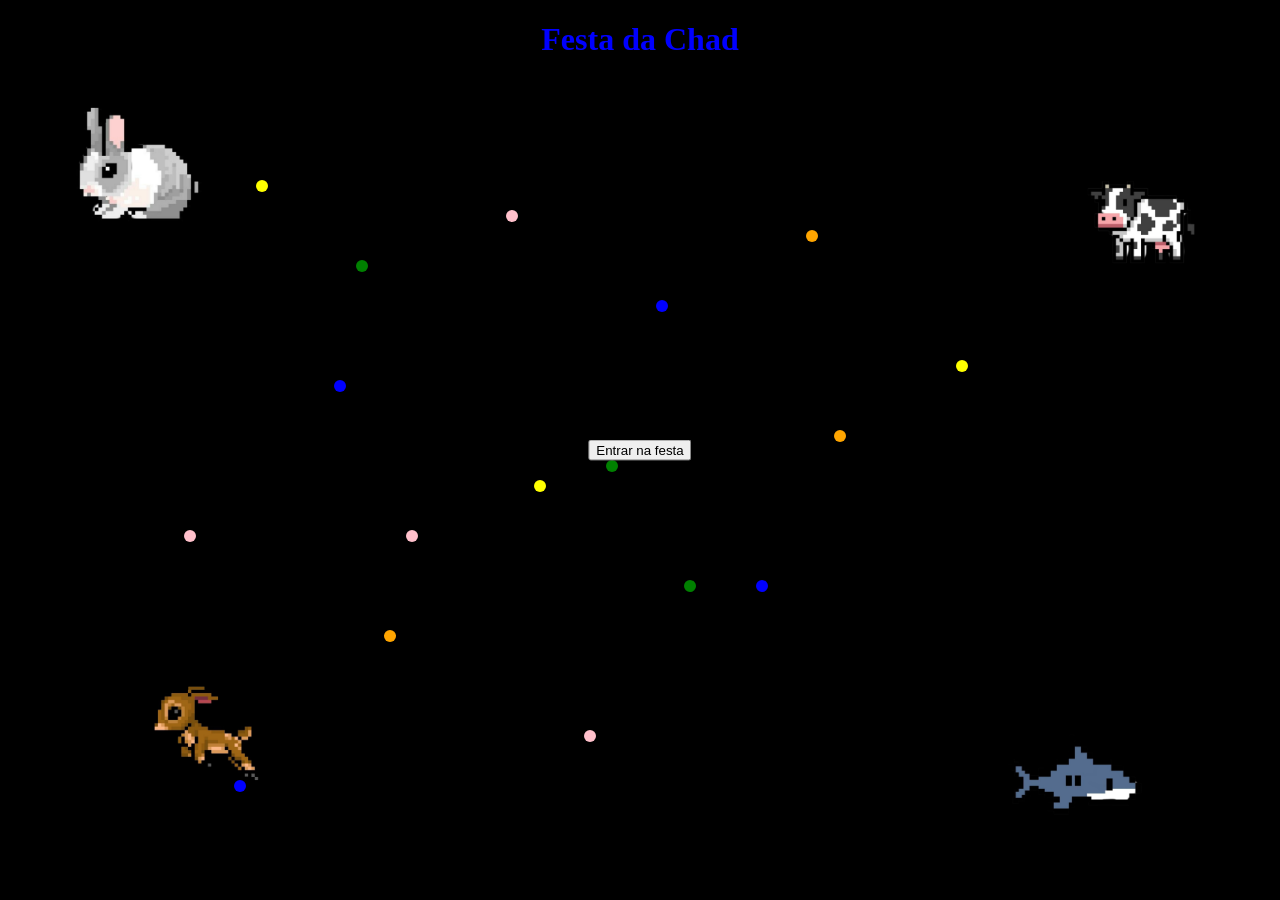
<file: index.html>
<!DOCTYPE html>
<html lang="pt-BR">
<head>
    <meta charset="UTF-8">
    <meta name="viewport" content="width=device-width, initial-scale=1.0">
    <title>Festa da Chad</title>
    <link rel="stylesheet" href="style.css">
</head>

<body>
<h1>Festa da Chad</h1>
<button>Entrar na festa</button>

<img src="imagens/tubarão.jpeg" alt="Tubarão fofo">
<img src="imagens/veado.jpeg" alt="Veado fofo">
<img src="imagens/vaca.jpeg" alt="Vaquinha fofa">
<img src="imagens/coelho.jpeg" alt="Coelho fofo">
<script src="script.js"></script>
</body>
</html>
</file>
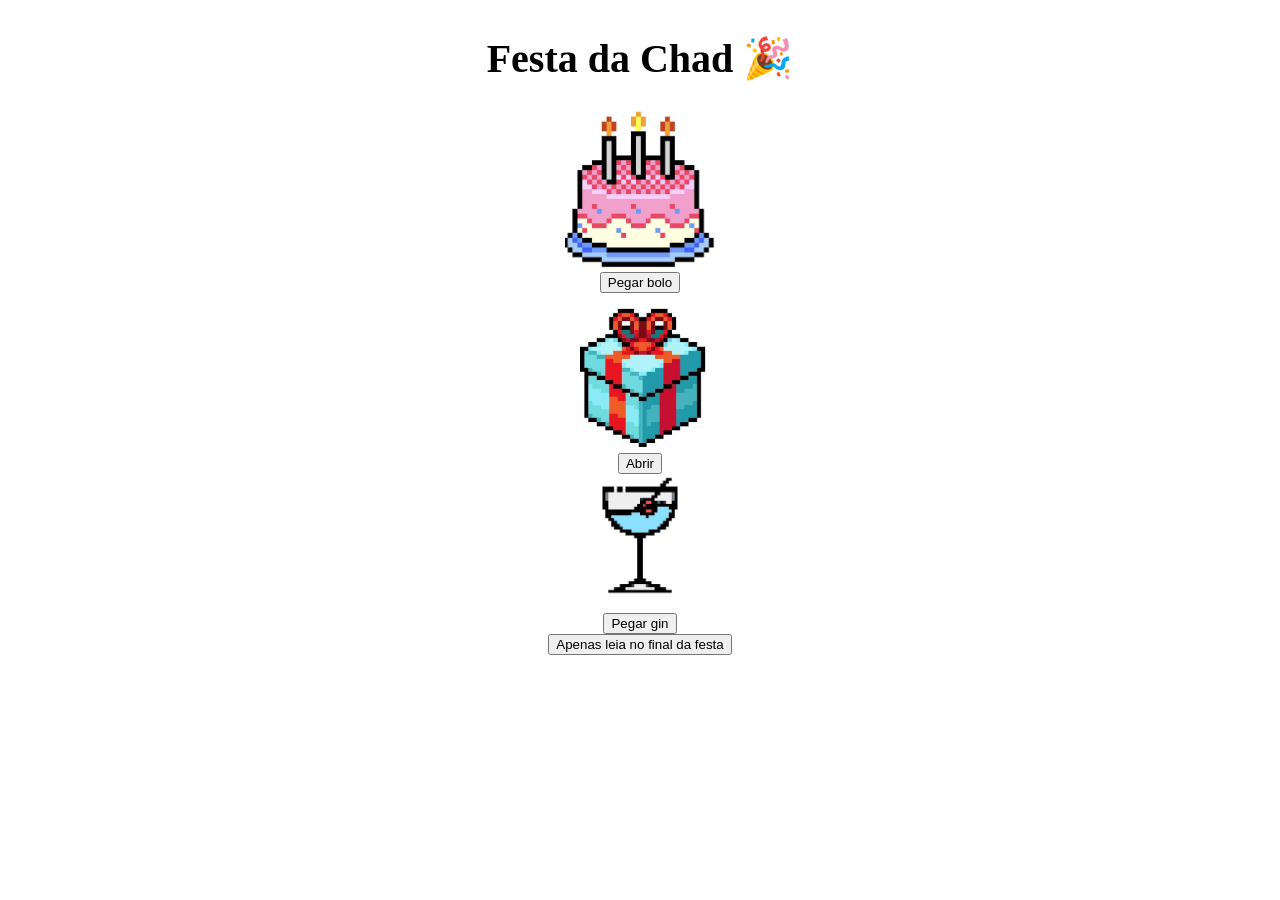
<file: festa.html>
<!DOCTYPE html>
<html lang="pt-BR">

<head>
    <meta charset="UTF-8">
    <meta name="viewport" content="width=device-width, initial-scale=1.0">
    <title>Festa da Chad</title>
    <link rel="stylesheet" href="FestaStyle.css">
</head>

<body>

    <h1>Festa da Chad 🎉</h1>

    <img src="imagens/bolo.jpeg" alt="Bolo">
    <button id="botaoBolo">Pegar bolo</button>

    <img src="imagens/presente.jpeg" alt="Lembrancinha">
 
<button id="botaoPresente">Abrir</button>
    
    <img src="imagens/gin.jpeg" alt="Gin">
    <button id="botaoGin">Pegar gin</button>

<div id="opcoesGin" style="display: none;">
    <p>A bebê quer gin?</p>
    <button id="simGin">SIM</button>
    <button id="naoGin">NÃO</button>
</div>
    <script src="script.js"></script>
    <button id="botaoFinal" onclick="alert('Obrigado por participar da Festa da Chad! 🎉\n\nApenas verdadeiros moggers farmadores de aura foram convidados. 🗿')">
    Apenas leia no final da festa
</button>
</body>

</html>
</file>
<file: style.css>
body {
    background-color: black;
}

h1 {
    color: blue;
    text-align: center;
}

img {
    width: 150px;
    position: absolute;
}

img:nth-of-type(1) {
    top: 10%;
    left: 5%;
}

img:nth-of-type(2) {
    top: 15%;
    right: 5%;
}

img:nth-of-type(3) {
    bottom: 10%;
    left: 10%;
}

img:nth-of-type(4) {
    bottom: 5%;
    right: 10%;
}

button {
    position: absolute;
    top: 50%;
    left: 50%;
    transform: translate(-50%, -50%);
}
body::before,
body::after {
    content: "";
    position: fixed;
    width: 12px;
    height: 12px;
    border-radius: 50%;
}

body::before {
    background-color: yellow;
    top: 20%;
    left: 20%;
    box-shadow:
        100px 80px green,
        250px 30px pink,
        400px 120px blue,
        550px 50px orange,
        700px 180px yellow,
        150px 350px pink,
        350px 280px green,
        500px 400px blue;
}

body::after {
    background-color: orange;
    top: 70%;
    left: 30%;
    box-shadow:
        -200px -100px pink,
        -50px -250px blue,
        150px -150px yellow,
        300px -50px green,
        450px -200px orange,
        200px 100px pink,
        -150px 150px blue;
}
</file>
<file: FestaStyle.css>
body {
    background-color: white;
}

h1 {
    text-align: center;
    font-size: 40px;
}

img {
    width: 150px;
}
body {
    display: flex;
    flex-direction: column;
    align-items: center;
}

img {
    width: 150px;
}
</file>
